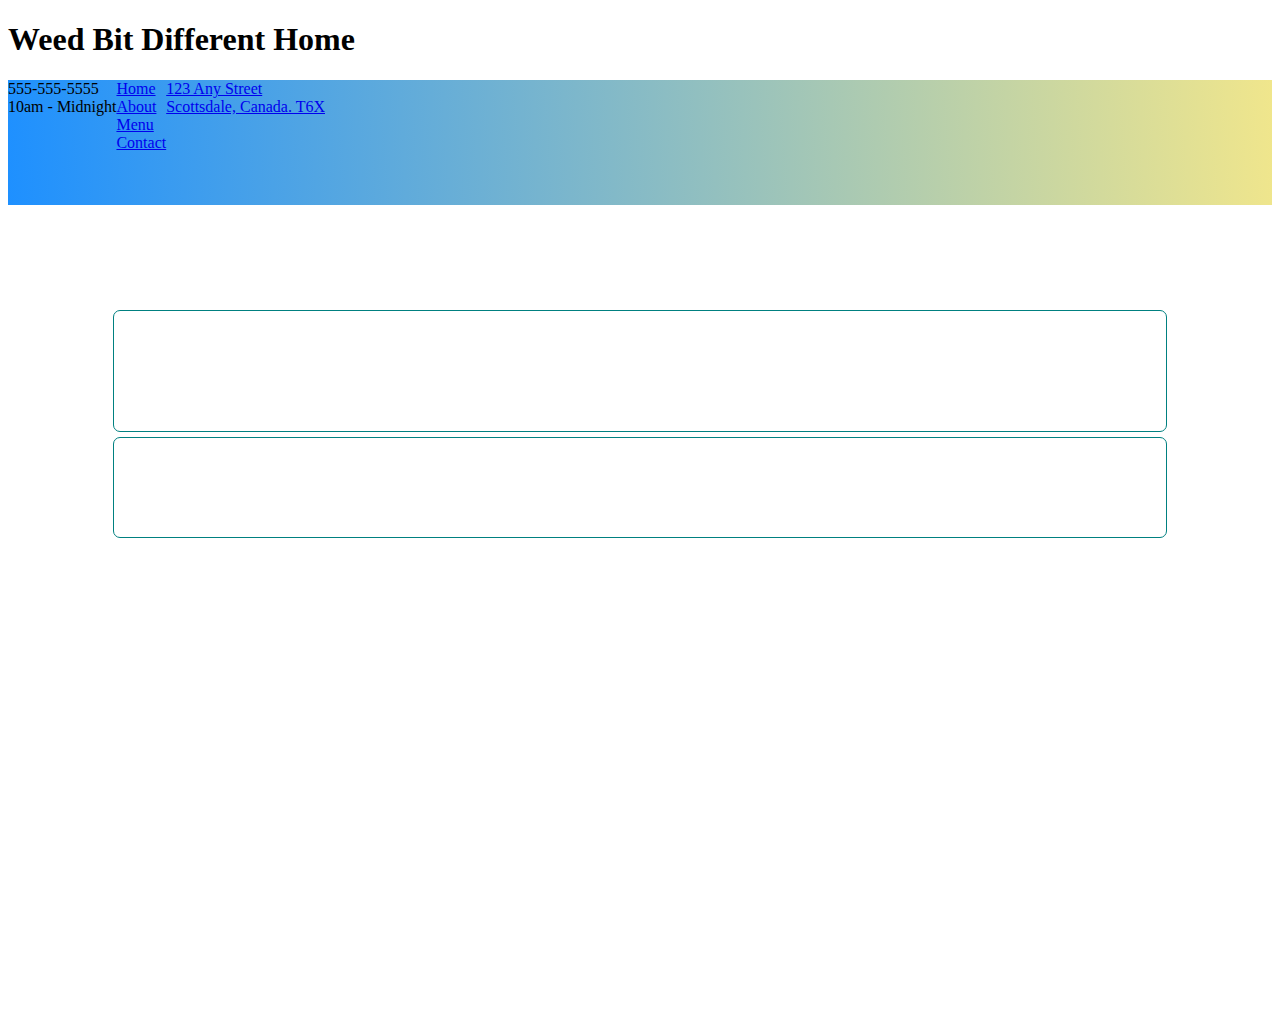
<file: index.html>
<!DOCTYPE html>
<html lang="en">
<head>
    <meta charset="UTF-8">
    <title>Weed Bit Different</title>
    <meta name="viewpoint" content="width=device-width, initial-scale=1">

    <link rel="stylesheet" href="style.css">
    <link rel="stylesheet" href="style-nav.css">
</head>
    <body>
    <a class="container"></a>
    <h1>Weed Bit Different Home</h1>
        <div class="navigationWrapper">

            <div class="leftColumn">
                <div class="icon">
                    <i class="faFaPhoneVolume"></i>
                </div>

                <div class="contactHoursWrapper">
                    <div class="phone">
                        555-555-5555
                    </div>

                    <div class="hours">
                        10am - Midnight
                    </div>
                </div>
            </div>

            <div class="centerColumn">
                <div class="bannerImage">
                    <!-- _______ADD________<img src="" alt="logo" >_______IMAGE_______-->
                </div>

                <div class="linksWrapper">
                    <div class="navLink">
                        <a href="index.html">Home</a>
                    </div>

                    <div class="navLink">
                        <a href="about.html">About</a>
                    </div>

                    <div class="navLink">
                        <a href="menu.html">Menu</a>
                    </div>

                    <div class="navLink">
                        <a href="contact.html">Contact</a>
                    </div>
                </div>
            </div>

            <div class="rightColumn">
                <div class="addressWrapper">
                    <a href="contact.html">
                        123 Any Street<br>
                        Scottsdale, Canada. T6X
                    </a>
                </div>

                <div class="contactIcon">
                    <a href="contact.html">
                        <i class="fasFaMapMarkerAlt"></i>
                    </a>
                </div>
            </div>
        </div>
    <div class="heroSection1">
        <div class="topHeading">
            <h1>Create The Freshest bud</h1>
        </div>

        <div class="bottomHeading">
            <h3>Dankest Dank On The Block</h3>
        </div>
    </div>
    </body>
</html>
</file>
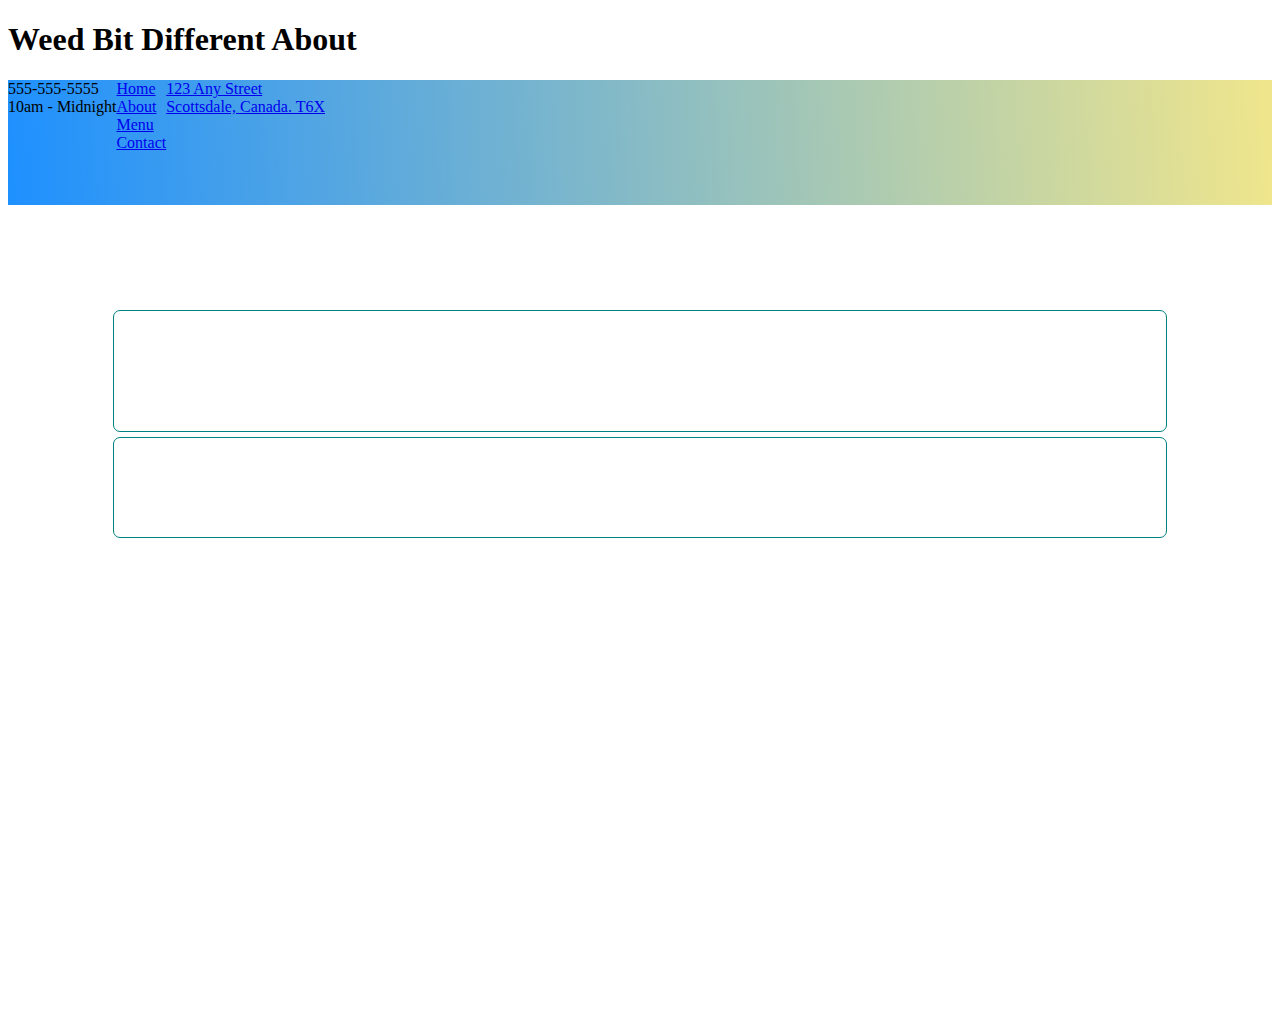
<file: about.html>
<!DOCTYPE html>
<html lang="en">
<head>
    <meta charset="UTF-8">
    <title>About</title>
    <meta name="viewpoint" content="width=device-width, initial-scale=1">

    <link rel="stylesheet" href="style.css">
    <link rel="stylesheet" href="style-nav.css">
</head>
    <body>
    <a class="container"></a>
    <h1>Weed Bit Different About</h1>
        <div class="navigationWrapper">

            <div class="leftColumn">
                <div class="icon">
                    <i class="faFaPhoneVolume"></i>
                </div>

                <div class="contactHoursWrapper">
                    <div class="phone">
                        555-555-5555
                    </div>

                    <div class="hours">
                        10am - Midnight
                    </div>
                </div>
            </div>

            <div class="centerColumn">
                <div class="bannerImage">
                    <!-- _______ADD________<img src="" alt="logo" >_______IMAGE_______-->
                </div>

                <div class="linksWrapper">
                    <div class="navLink">
                        <a href="index.html">Home</a>
                    </div>

                    <div class="navLink">
                        <a href="about.html">About</a>
                    </div>

                    <div class="navLink">
                        <a href="menu.html">Menu</a>
                    </div>

                    <div class="navLink">
                        <a href="contact.html">Contact</a>
                    </div>
                </div>
            </div>

            <div class="rightColumn">
                <div class="addressWrapper">
                    <a href="contact.html">
                        123 Any Street<br>
                        Scottsdale, Canada. T6X
                    </a>
                </div>

                <div class="contactIcon">
                    <a href="contact.html">
                        <i class="fasFaMapMarkerAlt"></i>
                    </a>
                </div>
            </div>
        </div>
            <div class="heroSection2">
                <div class="topHeading">
                    <h1>We Are Here To Help</h1>
                </div>

                <div class="bottomHeading">
                    <h3>With The Stickyest Of Situation</h3>
                </div>
            </div>

    </body>
</html>
</file>
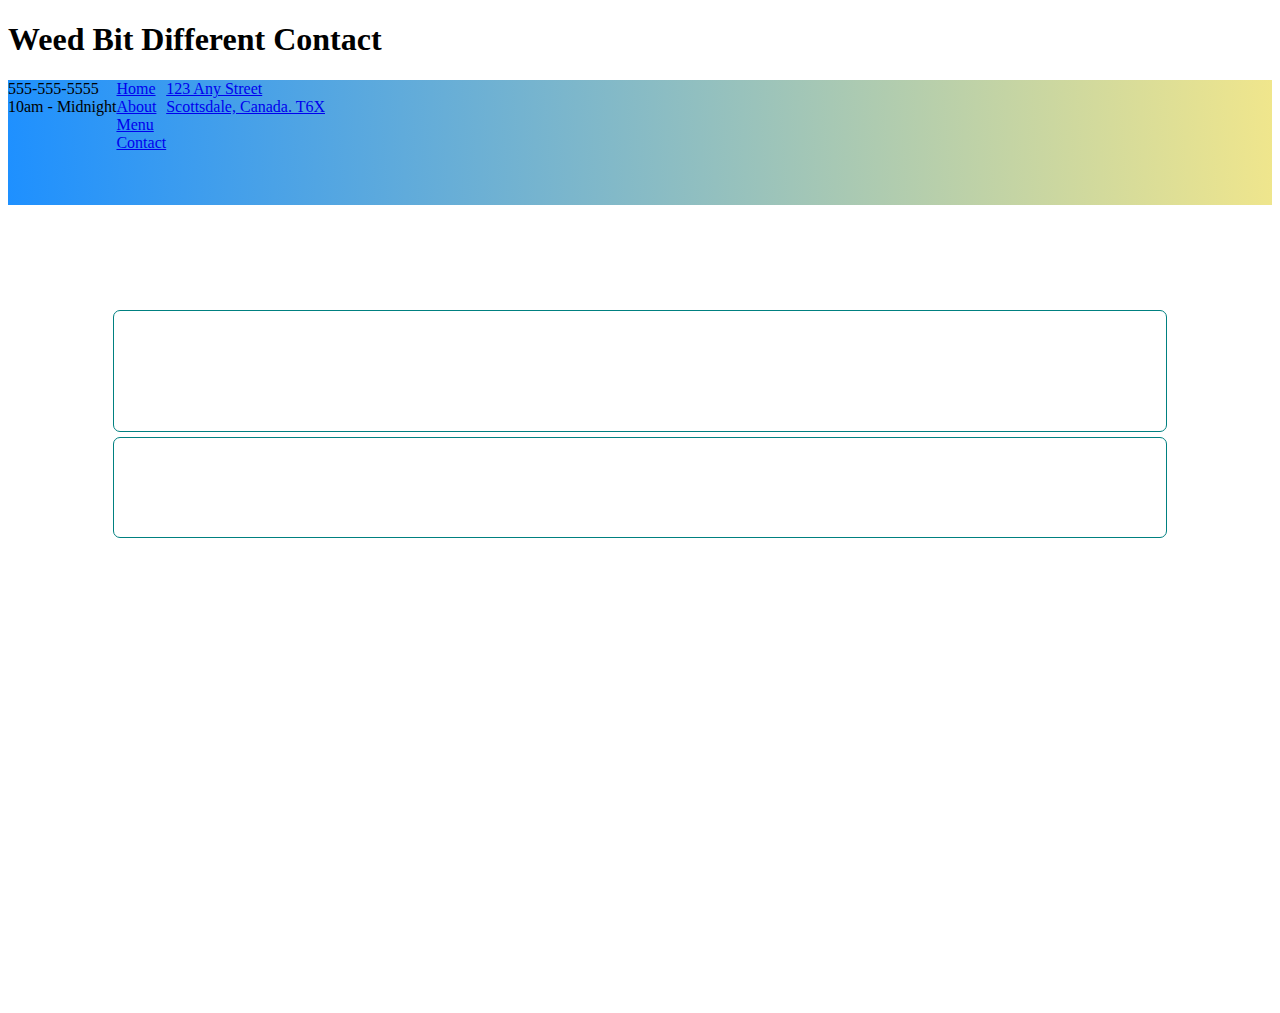
<file: contact.html>
<!DOCTYPE html>
<html lang="en">
<head>
    <meta charset="UTF-8">
    <title>Contact</title>
    <meta name="viewpoint" content="width=device-width, initial-scale=1">

    <link rel="stylesheet" href="style.css">
    <link rel="stylesheet" href="style-nav.css">
</head>
    <body>
    <a class="container"></a>
    <h1>Weed Bit Different Contact</h1>
        <div class="navigationWrapper">

            <div class="leftColumn">
                <div class="icon">
                    <i class="faFaPhoneVolume"></i>
                </div>

                <div class="contactHoursWrapper">
                    <div class="phone">
                        555-555-5555
                    </div>

                    <div class="hours">
                        10am - Midnight
                    </div>
                </div>
            </div>

            <div class="centerColumn">
                <div class="bannerImage">
                    <!-- _______ADD________<img src="" alt="logo" >_______IMAGE_______-->
                </div>

                <div class="linksWrapper">
                    <div class="navLink">
                        <a href="index.html">Home</a>
                    </div>

                    <div class="navLink">
                        <a href="about.html">About</a>
                    </div>

                    <div class="navLink">
                        <a href="menu.html">Menu</a>
                    </div>

                    <div class="navLink">
                        <a href="contact.html">Contact</a>
                    </div>
                </div>
            </div>

            <div class="rightColumn">
                <div class="addressWrapper">
                    <a href="contact.html">
                        123 Any Street<br>
                        Scottsdale, Canada. T6X
                    </a>
                </div>

                <div class="contactIcon">
                    <a href="contact.html">
                        <i class="fasFaMapMarkerAlt"></i>
                    </a>
                </div>
            </div>
        </div>
            <div class="heroSection4">
                <div class="topHeading">
                    <h1>We Cannot Answer the phone</h1>
                </div>

                <div class="bottomHeading">
                    <h3>Battery's Dead</h3>
                </div>
            </div>
    </body>
</html>
</file>
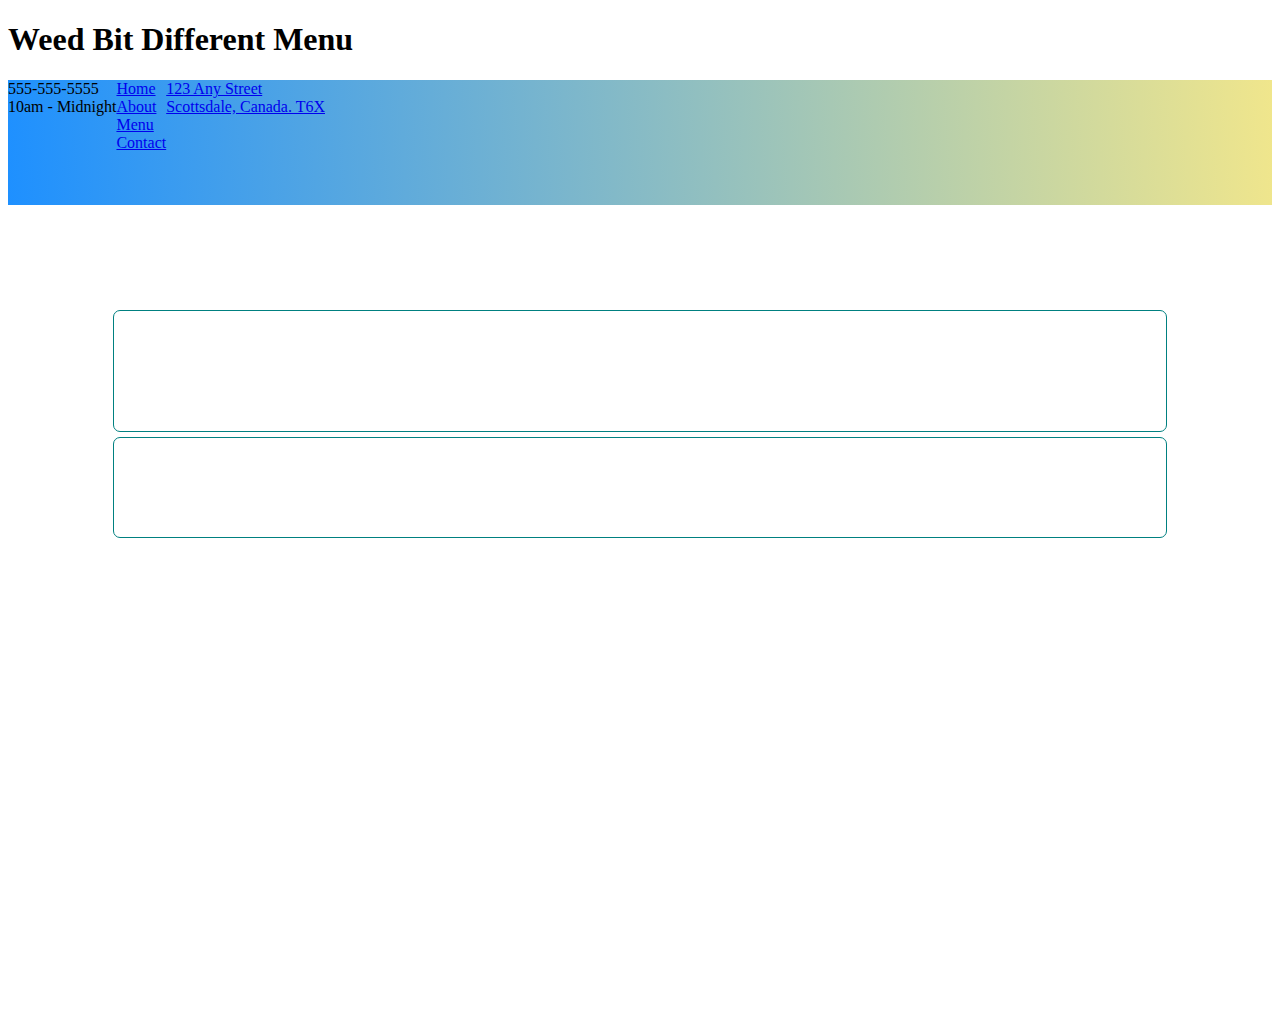
<file: menu.html>
<!DOCTYPE html>
<html lang="en">
<head>
    <meta charset="UTF-8">
    <title>Menu</title>
    <meta name="viewpoint" content="width=device-width, initial-scale=1">

    <link rel="stylesheet" href="style.css">
    <link rel="stylesheet" href="style-nav.css">
</head>
    <body>
    <a class="container"></a>
        <h1>Weed Bit Different Menu</h1>
            <div class="linksWrapper"><div class="navigationWrapper">

                <div class="leftColumn">
                    <div class="icon">
                        <i class="faFaPhoneVolume"></i>
                    </div>

                    <div class="contactHoursWrapper">
                        <div class="phone">
                            555-555-5555
                        </div>

                        <div class="hours">
                            10am - Midnight
                        </div>
                    </div>
                </div>

                <div class="centerColumn">
                    <div class="bannerImage">
                        <!-- _______ADD________<img src="" alt="logo" >_______IMAGE_______-->
                    </div>

                    <div class="linksWrapper">
                        <div class="navLink">
                            <a href="index.html">Home</a>
                        </div>

                        <div class="navLink">
                            <a href="about.html">About</a>
                        </div>

                        <div class="navLink">
                            <a href="menu.html">Menu</a>
                        </div>

                        <div class="navLink">
                            <a href="contact.html">Contact</a>
                        </div>
                    </div>
                </div>

                <div class="rightColumn">
                    <div class="addressWrapper">
                        <a href="contact.html">
                            123 Any Street<br>
                            Scottsdale, Canada. T6X
                        </a>
                    </div>

                    <div class="contactIcon">
                        <a href="contact.html">
                            <i class="fasFaMapMarkerAlt"></i>
                        </a>
                    </div>
                </div>
            </div>
            <div class="heroSection3">
                <div class="topHeading">
                    <h1>The Top Shelf Advice</h1>
                </div>

                <div class="bottomHeading">
                    <h3>For The Topest Of Shelves Quality Buds</h3>
                </div>
            </div>
        </div>
    </body>
</html>
</file>
<file: style.css>
.container {
    diplay: flex;
}

.heroSection1 {
    background-image: url(https://dm2306files.storage.live.com/y4m_CQclEJ_vASGadfdXoGqIEzJqPZdm_24idvasYUsO0V-JrwHMII-UkRwbbDodf3kOOfNOJUMUoZb5lSYGrjUb95WXgq3-Fq51yMYUtwLK3G9tZY5_dfydfHWHVYqsIfefy28iIEzSF-HZepWS8O_uWVFhfEIKoNHdXmNsPcO_OIXPAKojhMsWpbJcGws7MDK?width=3264&height=1836&cropmode=none);
    color: white;
    padding: 100px;
    height: 600px;
    background-attachment: fixed;
    background=position: center;
    background-repeat: no-repeat;
    background-size: cover;
}

.heroSection2 {
    background-image: url(https://dm2306files.storage.live.com/y4mEZYLUf-KfeT1q2gBGnDqDfibzcp9puduSuPGMYNpjU1xaAZCBE98t13mqyUrc-b9z8AjoGW42FmezE97XMJ5svs2hculfoyVb2tJLtP86UittOlhF9QOivPmr-vP7g_3CoNFQI4pPYYejYJVjvy3tV6cps7fUDfapgdhuLN44hXFZi0fJSV7J7JZNeo8cWWt?width=1776&height=1184&cropmode=none);
    color: white;
    padding: 100px;
    height: 600px;
    background-attachment: fixed;
    background=position: center;
    background-repeat: no-repeat;
    background-size: cover;
}

.heroSection3 {
    background-image: url(https://dm2306files.storage.live.com/y4mlnXryvW1I8Dqvwmn9VFYB3VvGtFQ62n-2m_X9kqOde2V6-H7OQEEj-3MtCeC5IT4D6tCen7i-6hpLLV0Mvz6xfoqWMwalmyaUSDwxJ10h5qcfMuushXrlzO3Hf_qvkajz5_i9mBVySrZXodLTfNAaeCJhar03EcmxbpOlLu7AKFv1UG9_YNOO3DO3w5gSPK4?width=3264&height=1836&cropmode=none);
    color: white;
    padding: 100px;
    height: 600px;
    background-attachment: fixed;
    background=position: center;
    background-repeat: no-repeat;
    background-size: cover;
}

.heroSection4 {
    background-image: url(https://dm2306files.storage.live.com/y4mHjrU9B2jD6imlPoQ1HePy3SRmS2SxoOcMl-CJnqCjs_49mp8bFK9ZFfCpuoEpciBCVwXYd1wQh2f_fHwSfmqW5ZUJKsGRvap5JDUYx2mUWU3ZaYTTpyrMcSKVyZ_lBuHdVgw6KsaqSBZ01id7bAoUzYsQekPpnDHBqXtl6N42yZKaOMc0WuYUnNCDFPX8N1z?width=3264&height=1836&cropmode=none);
    color: white;
    padding: 100px;
    height: 600px;
    background-attachment: fixed;
    background=position: center;
    background-repeat: no-repeat;
    background-size: cover;
}

.topHeading {
    width: 75;
    height: auto;
    border-color: cyan;
    border: 1px solid teal;
    border-radius: 7px;
    padding: 20px 20px 20px 20px;
    margin: 5px 5px 5px 5px;
    background-color: linear-gradient (
            fireBrick,
            purple
    );


}

.bottomHeading {
    background: linear-gradient (
        firebrick,
        purple
);
    width: 50;
    height: auto;
    border-color: cyan;
    border: 1px solid teal;
    background-color:
    border-height: 25px;
    border-radius: 7px;
    padding: 20px 20px 20px 20px;
    margin: 5px 5px 5px 5px;
}
</file>
<file: style-nav.css>
.navigationWrapper {
    height: 125px;
    display: flex;
    background: linear-gradient(
        0.24turn,
        dodgerBlue,
        khaki
);
}

.navigationWrapper > .leftColumn > .icon {

}

.navigationWrapper > .contactHoursWrapper {

}

.navigationWrapper > contactHoursWrapper > .phone {

}

.navigationWrapper > .hours {

}

.navigationWrapper > .centerColumn {

}

.navigationWrapper > .centerColumn > .bannerImage {

}

.navigationWrapper > .linksWrapper {

}

.navigationWrapper > .linksWrapper > .navLinks {

}

.navigationWrapper > .rightColumn {

}

.navigationWrapper > .rightColumn > .addressWrapper {

}

.navigationWrapper > .rightColumn > .contactIcon {

}
</file>
